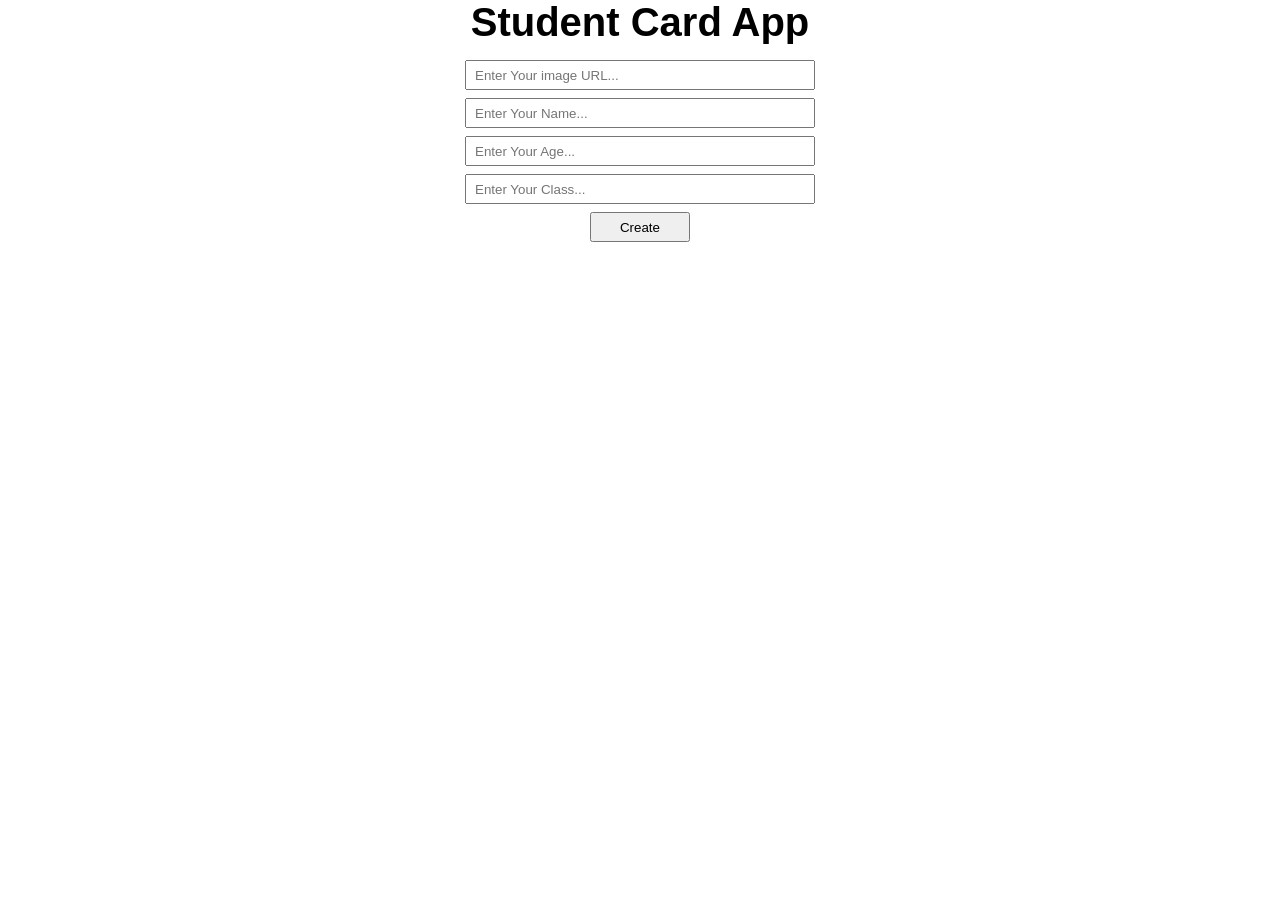
<file: index.html>
<!DOCTYPE html>
<html lang="en">
<head>
    <meta charset="UTF-8">
    <meta name="viewport" content="width=device-width, initial-scale=1.0">
    <title>Document</title>
    <link rel="stylesheet" href="style.css">
</head>
<body>
    <h1>Student Card App</h1>
    <div class="container">
        <input type="url" id="img-url" placeholder="Enter Your image URL...">
        <input type="text" id="name" placeholder="Enter Your Name...">
        <input type="number" id="age" placeholder="Enter Your Age...">
        <input type="text" id="std-class" placeholder="Enter Your Class...">
        <button class="sub-btn">Create</button>
    </div>
    <div class="card-box"></div>
    

    <script src="app.js"></script>
</body>
</html>
</file>
<file: style.css>
*{
    margin: 0;
    padding: 0;
    box-sizing: border-box;
}
body{
    font-family: Arial, Helvetica, sans-serif;
    width: 100%;
    height: 100%;
    display: flex;
    flex-direction: column;
    justify-content: center;
    align-items: center;
    gap: 15px;
}
h1{
    font-weight: 900;
    font-size: 40px;
}
.container{
    display: flex;
    flex-direction: column;
    justify-content: center;
    align-items: center;
    gap: 8px;
}
.container input{
    width: 350px;
    height: 30px;
    padding-left: 8px;
}
.sub-btn{
    width: 100px;
    height: 30px;
}
.card-box{
    display: none;
}
.name-title{
    font-weight: 400;
    font-size: 14px;
}
.age-title{
    font-weight: 400;
    font-size: 14px;
}
.class-title{
    font-weight: 400;
    font-size: 14px;
}
.pic{
    width: 100px;
    height: 100px;
    background-origin: 1px solid black;
    border-radius: 50%;
    display: inline-block;
    align-self: center;
    margin: 15px 0 50px 0;
}
.non-hidden{
    display: flex;
    flex-direction: column;
    justify-content: flex-start;
    align-items: flex-start;
    gap: 8px;
    width: 300px;
    height: 350px;
    padding: 15px 5px 5px 5px;
    border: 1px solid black;
    border-radius: 15px;
    background-color: rgba(0, 0, 255, 0.479);
}
</file>
